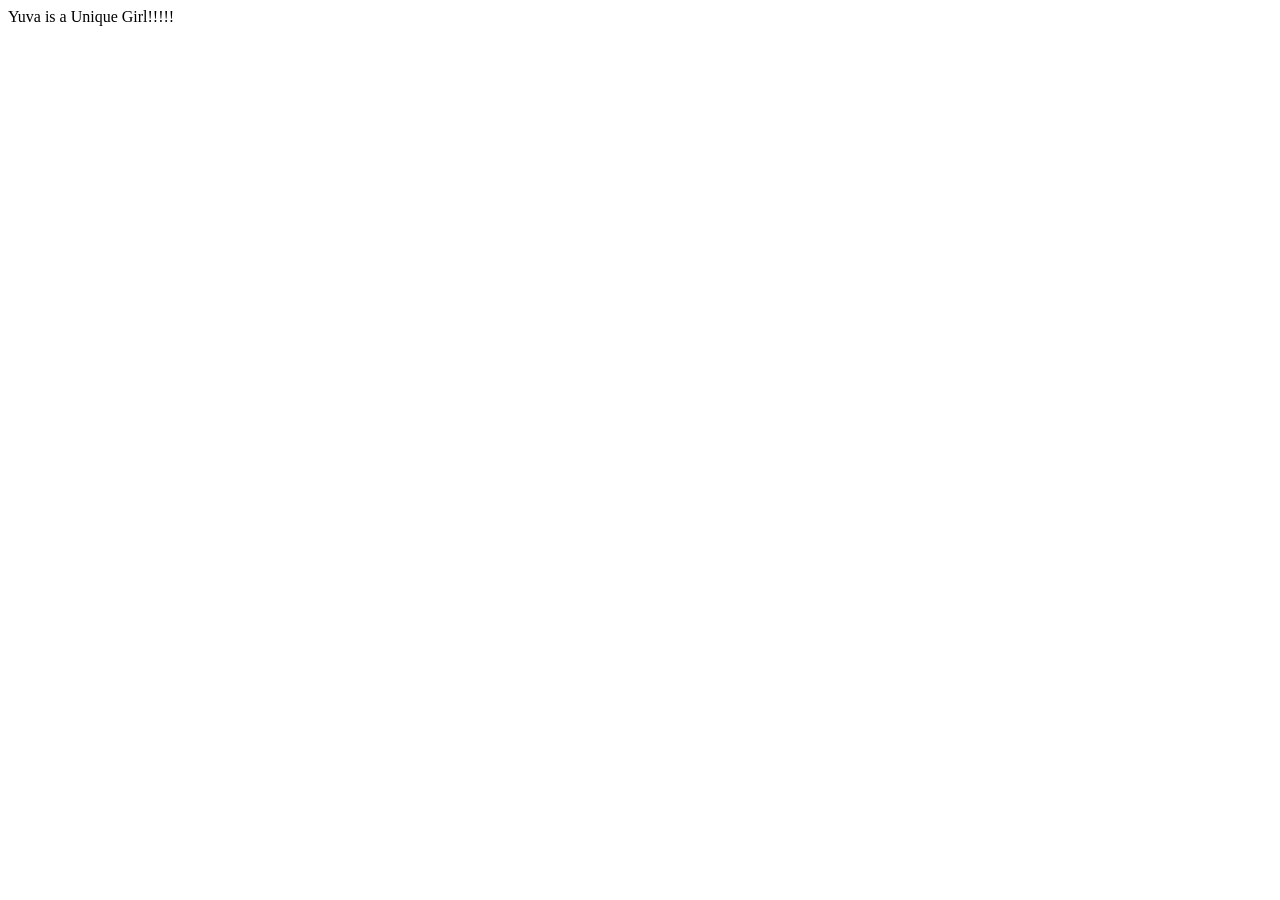
<file: fea.html>
<!DOCTYPE html>
<html lang="en">
<head>
    <meta charset="UTF-8">
    <meta name="viewport" content="width=device-width, initial-scale=1.0">
    <title>Document</title>
</head>
<body>
    Yuva is a Unique Girl!!!!!
</body>
</html>
</file>
